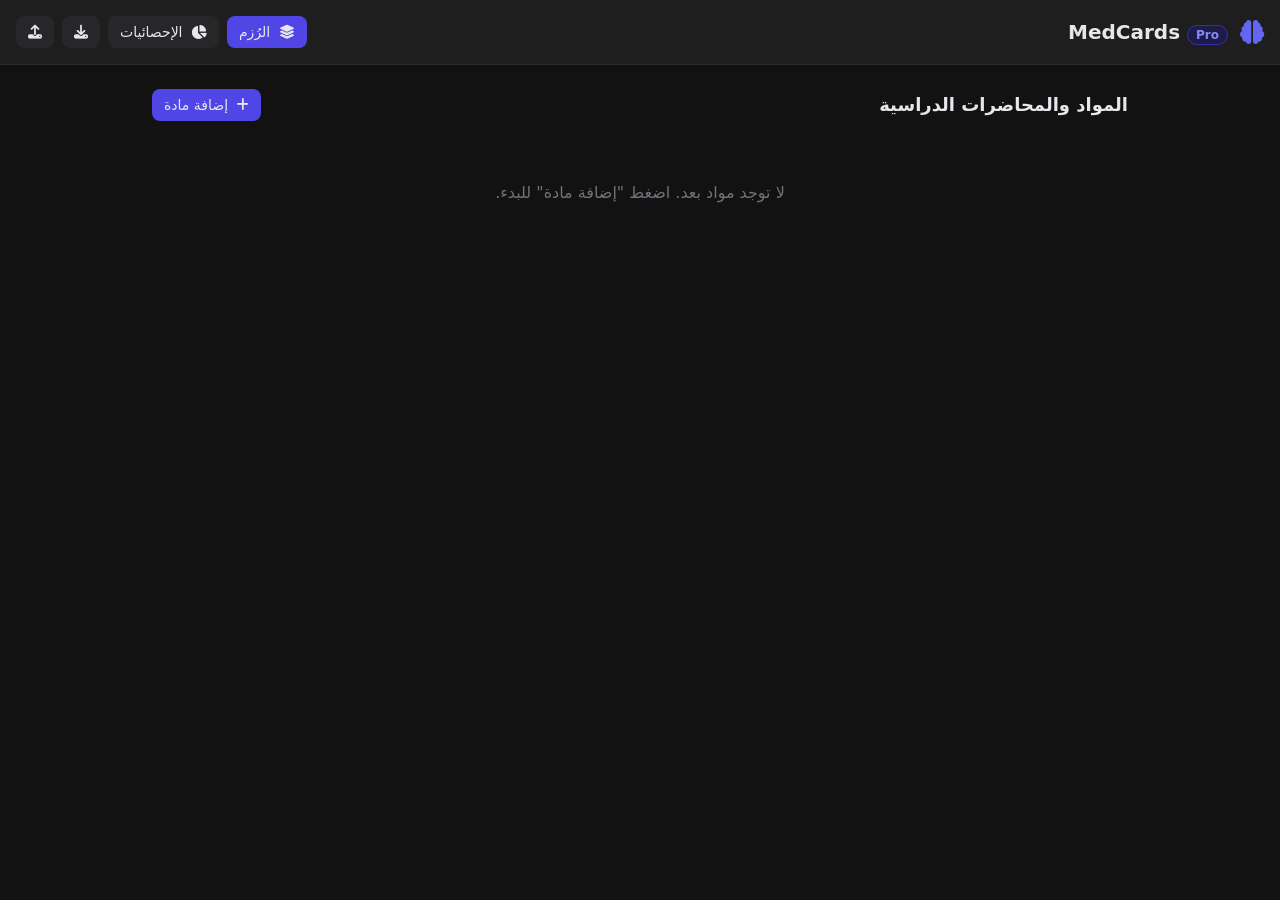
<file: index.html>
<!DOCTYPE html>
<html lang="ar" dir="rtl">
<head>
<meta charset="UTF-8">
<meta name="viewport" content="width=device-width, initial-scale=1.0">
<title>MedCards - تطبيق الدراسة الذكي</title>
  <link rel="manifest" href="manifest.json">
    <meta name="theme-color" content="#1e1e1e">
<link rel="icon" href="icon-192.png">
<link rel="apple-touch-icon" href="icon-192.png">
<link rel="stylesheet" href="app.css">
<link rel="stylesheet" href="fa.css">
<script src="dexie.min.js"></script>
<style>
body{background:#121212;color:#e5e7eb;font-family:system-ui,-apple-system,sans-serif}
canvas{touch-action:none;-webkit-user-select:none;user-select:none}
</style>
</head>
<body class="dark min-h-screen flex flex-col">

<header class="bg-cardbg border-b border-bordercolor p-4 flex justify-between items-center shadow-md">
  <div class="flex items-center gap-3">
    <i class="fa-solid fa-brain text-indigo-500 text-2xl"></i>
    <h1 class="text-xl font-bold">MedCards <span class="text-xs text-indigo-400 bg-indigo-950 px-2 py-0.5 rounded-full border border-indigo-800">Pro</span></h1>
  </div>
  <div class="flex items-center gap-2">
    <button onclick="switchView('dashboard')" class="btn btn-p"><i class="fa-solid fa-layer-group ml-1"></i> الرُزم</button>
    <button onclick="switchView('stats')" class="btn"><i class="fa-solid fa-chart-pie ml-1"></i> الإحصائيات</button>
    <button onclick="exportData()" class="btn" title="تصدير نسخة احتياطية"><i class="fa-solid fa-download"></i></button>
    <label class="btn" title="استيراد نسخة احتياطية"><i class="fa-solid fa-upload"></i><input type="file" accept=".json" class="hidden" onchange="importData(this.files[0]);this.value=''"></label>
  </div>
</header>

<main class="flex-1 max-w-5xl w-full mx-auto p-4 md:p-6">

<section id="view-dashboard" class="space-y-5">
  <div class="flex justify-between items-center">
    <h2 class="text-lg font-semibold">المواد والمحاضرات الدراسية</h2>
    <button onclick="addSubject()" class="btn btn-p"><i class="fa-solid fa-plus ml-1"></i> إضافة مادة</button>
  </div>
  <div id="backup-note"></div>
  <div id="subjects-container" class="grid grid-cols-1 md:grid-cols-2 gap-4"></div>
</section>

<section id="view-study" class="hidden space-y-4">
  <div class="flex justify-between items-center box !p-3">
    <button onclick="switchView('dashboard')" class="text-zinc-400 hover:text-white text-sm"><i class="fa-solid fa-arrow-right ml-1"></i> العودة</button>
    <div id="study-progress" class="text-sm font-medium text-indigo-400"></div>
  </div>
  <div class="box !p-6 min-h-[300px] shadow-xl">
    <div id="card-front" class="text-lg leading-relaxed"></div>
    <div id="card-back-box" class="hidden border-t border-bordercolor pt-4 mt-4">
      <div id="card-back" class="text-lg text-indigo-200 leading-relaxed"></div>
    </div>
    <div id="show-area" class="mt-6"><button onclick="showAnswer()" class="btn btn-p w-full !py-3">إظهار الجواب (Space)</button></div>
    <div id="rating" class="hidden grid-cols-4 gap-2 mt-6 pt-4 border-t border-bordercolor">
      <button onclick="rateCard(1)" class="btn bg-red-900/50 text-red-200 border border-red-700">إعادة (1)<div id="iv-1" class="text-[10px] opacity-70 mt-0.5"></div></button>
      <button onclick="rateCard(2)" class="btn bg-amber-900/50 text-amber-200 border border-amber-700">صعب (2)<div id="iv-2" class="text-[10px] opacity-70 mt-0.5"></div></button>
      <button onclick="rateCard(3)" class="btn bg-emerald-900/50 text-emerald-200 border border-emerald-700">جيد (3)<div id="iv-3" class="text-[10px] opacity-70 mt-0.5"></div></button>
      <button onclick="rateCard(4)" class="btn bg-blue-900/50 text-blue-200 border border-blue-700">سهل (4)<div id="iv-4" class="text-[10px] opacity-70 mt-0.5"></div></button>
    </div>
  </div>
</section>

<section id="view-editor" class="hidden space-y-5">
  <div class="flex justify-between items-center box !p-3">
    <button onclick="switchView('dashboard')" class="text-zinc-400 hover:text-white text-sm"><i class="fa-solid fa-arrow-right ml-1"></i> إغلاق المحرر</button>
    <h3 id="editor-title" class="font-bold text-indigo-400"></h3>
  </div>
  <div class="box space-y-5">
    <h4 id="form-title" class="font-semibold text-sm text-zinc-300">إضافة بطاقة جديدة</h4>
    <div class="grid grid-cols-1 lg:grid-cols-2 gap-5">
      <div class="space-y-2">
        <div class="text-xs text-zinc-400">الوجه الأمامي (السؤال)</div>
        <textarea id="new-front" rows="2" dir="auto" class="inp" placeholder="نص السؤال (اختياري إذا رسمت)..."></textarea>
        <div id="bar-f"></div>
        <canvas id="pad-f" width="1200" height="600" class="pad"></canvas>
      </div>
      <div class="space-y-2">
        <div class="text-xs text-zinc-400">الوجه الخلفي (الجواب)</div>
        <textarea id="new-back" rows="2" dir="auto" class="inp" placeholder="نص الجواب (اختياري إذا رسمت)..."></textarea>
        <div id="bar-b"></div>
        <canvas id="pad-b" width="1200" height="600" class="pad"></canvas>
      </div>
    </div>
    <div class="flex gap-2">
      <button id="save-btn" onclick="saveCard()" class="btn btn-p flex-1 !py-2.5">حفظ البطاقة وإضافتها</button>
      <button id="cancel-btn" onclick="resetForm()" class="btn hidden">إلغاء التعديل</button>
    </div>
  </div>
  <div class="space-y-2">
    <h4 class="font-semibold text-sm text-zinc-300">الكروت الحالية في هذه المحاضرة</h4>
    <div id="lecture-cards-list" class="space-y-2"></div>
  </div>
</section>

<section id="view-stats" class="hidden">
  <div class="box !p-6 text-center space-y-4">
    <h3 class="text-lg font-bold">إحصائيات المراجعة والنشاط</h3>
    <div class="grid grid-cols-2 md:grid-cols-4 gap-3 pt-2">
      <div class="bg-zinc-900 p-4 rounded-xl border border-bordercolor"><div id="st-total" class="text-2xl font-bold text-indigo-400">0</div><div class="text-xs text-zinc-400 mt-1">إجمالي الكروت</div></div>
      <div class="bg-zinc-900 p-4 rounded-xl border border-bordercolor"><div id="st-due" class="text-2xl font-bold text-amber-400">0</div><div class="text-xs text-zinc-400 mt-1">مستحقة الآن</div></div>
      <div class="bg-zinc-900 p-4 rounded-xl border border-bordercolor"><div id="st-today" class="text-2xl font-bold text-emerald-400">0</div><div class="text-xs text-zinc-400 mt-1">مراجعات اليوم</div></div>
      <div class="bg-zinc-900 p-4 rounded-xl border border-bordercolor"><div id="st-all" class="text-2xl font-bold text-blue-400">0</div><div class="text-xs text-zinc-400 mt-1">كل المراجعات</div></div>
    </div>
    <button onclick="resetProgress()" class="btn btn-d mt-4"><i class="fa-solid fa-rotate-left ml-1"></i> إعادة التقدم من الصفر</button>
    <div class="text-xs text-zinc-500">يصفّر الإحصائيات وجدولة المراجعة لكل الكروت. الكروت نفسها ما بتنحذف.</div>
  </div>
</section>

</main>

<script>
const db=new Dexie("MedCardsDatabase");
db.version(1).stores({subjects:'++id, name',lectures:'++id, subjectId, name',cards:'++id, lectureId, front, back, drawing, interval, repetition, easeFactor, dueDate'});
db.version(2).stores({subjects:'++id, name',lectures:'++id, subjectId, name',cards:'++id, lectureId, dueDate',reviews:'++id, date'});

const $=id=>document.getElementById(id);
const esc=s=>String(s??'').replace(/[&<>"']/g,c=>({'&':'&amp;','<':'&lt;','>':'&gt;','"':'&quot;',"'":'&#39;'}[c]));
const nowISO=()=>new Date().toISOString();
const today=()=>new Date().toLocaleDateString('sv');
const isDue=c=>!c.dueDate||c.dueDate<=nowISO();
let view='dashboard',lecId=null,editId=null,cards=[],ci=0;

/* ---------- لوحة الرسم (القلم يرسم / الإصبع يسكرول الصفحة) ---------- */
function seg(x,st,i){
  const p=st.p;x.strokeStyle=st.c;x.lineWidth=st.w*(.4+p[i][2]*1.2);
  x.beginPath();x.moveTo(p[i-1][0],p[i-1][1]);x.lineTo(p[i][0],p[i][1]);x.stroke();
}
function paint(x,s,bg){
  x.clearRect(0,0,1200,600);
  if(bg)x.drawImage(bg,0,0,1200,600);
  x.lineCap=x.lineJoin='round';
  for(const st of s){
    const p=st.p;
    if(p.length==1){x.fillStyle=st.c;x.beginPath();x.arc(p[0][0],p[0][1],st.w*(.4+p[0][2]*1.2)/2,0,7);x.fill();continue}
    for(let i=1;i<p.length;i++)seg(x,st,i);
  }
}
function Pad(id){
  const c=$(id),x=c.getContext('2d');
  const p={s:[],bg:null,bgData:'',color:'#ffffff',size:3,er:false,h:[],r:[]};
  let cur=null,erasing=false,ty=null;
  const pos=e=>{const r=c.getBoundingClientRect();return[(e.clientX-r.left)*c.width/r.width,(e.clientY-r.top)*c.height/r.height]};
  const cap=()=>({s:JSON.stringify(p.s),b:p.bgData});
  const snap=()=>{p.h.push(cap());if(p.h.length>50)p.h.shift();p.r=[]};
  const erase=e=>{const[a,b]=pos(e),r=p.size*4+12;p.s=p.s.filter(st=>!st.p.some(q=>Math.hypot(q[0]-a,q[1]-b)<r))};
  p.draw=()=>paint(x,p.s,p.bg);
  c.addEventListener('pointerdown',e=>{
    if(e.pointerType==='touch'){ty=e.clientY;return} // الإصبع: تمرير الصفحة فقط، ما بيرسم
    e.preventDefault();c.setPointerCapture(e.pointerId);snap();
    erasing=p.er||(e.buttons&32)>0; // الطرف الخلفي للقلم = ممحاة
    if(erasing)erase(e);else{const[a,b]=pos(e);cur={c:p.color,w:p.size,p:[[a,b,e.pressure||.5]]};p.s.push(cur)}
    p.draw();
  });
  c.addEventListener('pointermove',e=>{
    if(e.pointerType==='touch'){ // سكرول بالإصبع (إلا إذا القلم عم يرسم)
      if(ty!==null&&!cur&&!erasing){window.scrollBy(0,ty-e.clientY);ty=e.clientY}
      return;
    }
    if(!cur&&!erasing)return;
    if(erasing){erase(e);p.draw()}
    else for(const ev of(e.getCoalescedEvents?e.getCoalescedEvents():[e])){
      const[a,b]=pos(ev),n=cur.p.length;cur.p.push([a,b,ev.pressure||.5]);seg(x,cur,n); // رسم الجزء الجديد فقط
    }
  });
  const end=()=>{ty=null;if(cur){cur=null;p.draw()}erasing=false};
  c.addEventListener('pointerup',end);c.addEventListener('pointercancel',end);
  c.addEventListener('contextmenu',e=>e.preventDefault());
  const restore=o=>{p.s=JSON.parse(o.s);if(o.b!==p.bgData)p.setBg(o.b);else p.draw()};
  p.undo=()=>{if(!p.h.length)return;p.r.push(cap());restore(p.h.pop())};
  p.redo=()=>{if(!p.r.length)return;p.h.push(cap());restore(p.r.pop())};
  p.clear=()=>{snap();p.s=[];p.setBg('')};
  p.setBg=d=>{p.bgData=d||'';if(!d){p.bg=null;p.draw();return}const i=new Image();i.onload=()=>{p.bg=i;p.draw()};i.src=d};
  p.load=(s,d)=>{p.s=s||[];p.h=[];p.r=[];p.setBg(d)};
  p.img=f=>{
    if(!f)return;const r=new FileReader();
    r.onload=()=>{const i=new Image();i.onload=()=>{
      const t=document.createElement('canvas');t.width=1200;t.height=600;const g=t.getContext('2d');
      g.fillStyle='#18181b';g.fillRect(0,0,1200,600);
      const k=Math.min(1200/i.width,600/i.height),w=i.width*k,h=i.height*k;
      g.drawImage(i,(1200-w)/2,(600-h)/2,w,h);snap();p.setBg(t.toDataURL('image/jpeg',.85));
    };i.src=r.result};r.readAsDataURL(f);
  };
  return p;
}
const P={f:Pad('pad-f'),b:Pad('pad-b')};

function bar(k){
  const col=['#ffffff','#ef4444','#3b82f6','#10b981','#facc15'].map(h=>`<button onclick="P.${k}.color='${h}';P.${k}.er=false;syncEr('${k}')" class="dot" style="background:${h}"></button>`).join('');
  $('bar-'+k).innerHTML=`<div class="flex flex-wrap items-center gap-2 text-xs">${col}
    <input type="range" min="1" max="14" value="3" oninput="P.${k}.size=+this.value" class="w-20" title="السماكة">
    <button id="er-${k}" onclick="P.${k}.er=!P.${k}.er;syncEr('${k}')" class="btn !py-1 !px-2" title="ممحاة"><i class="fa-solid fa-eraser"></i></button>
    <button onclick="P.${k}.undo()" class="btn !py-1 !px-2" title="تراجع"><i class="fa-solid fa-rotate-left"></i></button>
    <button onclick="P.${k}.redo()" class="btn !py-1 !px-2" title="إعادة"><i class="fa-solid fa-rotate-right"></i></button>
    <label class="btn !py-1 !px-2" title="استيراد صورة"><i class="fa-solid fa-image"></i><input type="file" accept="image/*" class="hidden" onchange="P.${k}.img(this.files[0]);this.value=''"></label>
    <button onclick="P.${k}.clear()" class="btn btn-d !py-1 !px-2" title="مسح الكل"><i class="fa-solid fa-trash"></i></button></div>`;
}
function syncEr(k){$('er-'+k).classList.toggle('btn-p',P[k].er)}
bar('f');bar('b');

/* ---------- التنقل ---------- */
function switchView(v){
  ['dashboard','study','editor','stats'].forEach(n=>$('view-'+n).classList.add('hidden'));
  $('view-'+v).classList.remove('hidden');view=v;
  if(v==='dashboard')loadDashboard();
  if(v==='stats')loadStats();
}

/* ---------- المواد والمحاضرات ---------- */
async function backupNote(){
  const n=await db.cards.count(),box=$('backup-note');let last=0;
  try{last=+localStorage.getItem('mc_backup')||0}catch(e){}
  const days=Math.floor((Date.now()-last)/864e5);
  box.innerHTML=n&&days>=7?`<div class="box !p-3 text-xs text-amber-300 border-amber-700">${last?`آخر نسخة احتياطية قبل ${days} يوم.`:'ما عملت نسخة احتياطية بعد.'} اضغط زر التحميل <i class="fa-solid fa-download"></i> فوق لحفظ نسخة من كروتك ورسوماتك.</div>`:'';
}
async function loadDashboard(){
  backupNote();
  const subs=await db.subjects.toArray(),box=$('subjects-container');
  if(!subs.length){box.innerHTML='<div class="md:col-span-2 text-center text-zinc-500 py-10">لا توجد مواد بعد. اضغط "إضافة مادة" للبدء.</div>';return}
  let html='';
  for(const s of subs){
    const lecs=await db.lectures.where('subjectId').equals(s.id).toArray();let lh='';
    for(const l of lecs){
      const cs=await db.cards.where('lectureId').equals(l.id).toArray(),due=cs.filter(isDue).length;
      lh+=`<div class="flex justify-between items-center bg-zinc-900 p-3 rounded-xl border border-bordercolor">
        <div><div class="font-medium text-sm">${esc(l.name)}</div><div class="text-xs text-zinc-500 mt-0.5">${cs.length} كروت · <span class="text-amber-400">${due} مستحقة</span></div></div>
        <div class="flex gap-1">
          <button onclick="openEditor(${l.id})" class="btn !py-1 !px-2" title="محتوى"><i class="fa-solid fa-pen"></i></button>
          <button onclick="renLec(${l.id})" class="btn !py-1 !px-2" title="إعادة تسمية"><i class="fa-solid fa-tag"></i></button>
          <button onclick="delLec(${l.id})" class="btn btn-d !py-1 !px-2" title="حذف"><i class="fa-solid fa-trash"></i></button>
          <button onclick="startStudy(${l.id})" class="btn btn-p !py-1">دراسة</button>
        </div></div>`;
    }
    html+=`<div class="box space-y-3 shadow">
      <div class="flex justify-between items-center border-b border-bordercolor pb-2">
        <h3 class="font-bold text-indigo-400"><i class="fa-solid fa-book ml-2"></i>${esc(s.name)}</h3>
        <div class="flex gap-1">
          <button onclick="addLec(${s.id})" class="btn !py-1 !px-2" title="إضافة محاضرة"><i class="fa-solid fa-plus"></i></button>
          <button onclick="renSub(${s.id})" class="btn !py-1 !px-2" title="إعادة تسمية"><i class="fa-solid fa-tag"></i></button>
          <button onclick="delSub(${s.id})" class="btn btn-d !py-1 !px-2" title="حذف"><i class="fa-solid fa-trash"></i></button>
        </div></div>
      <div class="space-y-2">${lh||'<div class="text-xs text-zinc-500">لا توجد محاضرات</div>'}</div></div>`;
  }
  box.innerHTML=html;
}
async function addSubject(){
  const n=(prompt('اسم المادة (مثلاً: Pharmacology)')||'').trim();if(!n)return;
  const ex=await db.subjects.where('name').equals(n).first(),id=ex?ex.id:await db.subjects.add({name:n});
  const l=(prompt('اسم المحاضرة الأولى (اختياري)')||'').trim();
  if(l)await db.lectures.add({subjectId:id,name:l});
  loadDashboard();
}
async function addLec(sid){const n=(prompt('اسم المحاضرة')||'').trim();if(!n)return;await db.lectures.add({subjectId:sid,name:n});loadDashboard()}
async function renSub(id){const s=await db.subjects.get(id),n=(prompt('الاسم الجديد',s.name)||'').trim();if(!n)return;await db.subjects.update(id,{name:n});loadDashboard()}
async function renLec(id){const l=await db.lectures.get(id),n=(prompt('الاسم الجديد',l.name)||'').trim();if(!n)return;await db.lectures.update(id,{name:n});loadDashboard()}
async function delLec(id){
  if(!confirm('حذف المحاضرة وكل كروتها؟'))return;
  await db.cards.where('lectureId').equals(id).delete();await db.lectures.delete(id);loadDashboard();
}
async function delSub(id){
  if(!confirm('حذف المادة وكل محاضراتها وكروتها؟'))return;
  for(const l of await db.lectures.where('subjectId').equals(id).toArray())await db.cards.where('lectureId').equals(l.id).delete();
  await db.lectures.where('subjectId').equals(id).delete();await db.subjects.delete(id);loadDashboard();
}

/* ---------- المحرر ---------- */
async function openEditor(id){
  lecId=id;resetForm();switchView('editor');
  $('editor-title').innerText=(await db.lectures.get(id)).name;loadLectureCards();
}
function resetForm(){
  editId=null;$('new-front').value=$('new-back').value='';P.f.load([],'');P.b.load([],'');
  $('form-title').innerText='إضافة بطاقة جديدة';$('save-btn').innerText='حفظ البطاقة وإضافتها';$('cancel-btn').classList.add('hidden');
}
async function editCard(id){
  const c=await db.cards.get(id);editId=id;
  $('new-front').value=c.front||'';$('new-back').value=c.back||'';
  P.f.load(c.fd,c.fbg);P.b.load(c.bd,c.bbg);
  $('form-title').innerText='تعديل البطاقة';$('save-btn').innerText='حفظ التعديلات';$('cancel-btn').classList.remove('hidden');
  window.scrollTo({top:0,behavior:'smooth'});
}
async function saveCard(){
  const front=$('new-front').value.trim(),back=$('new-back').value.trim();
  if(!front&&!P.f.s.length&&!P.f.bgData)return alert('اكتب أو ارسم الوجه الأمامي على الأقل');
  const d={lectureId:lecId,front,back,fd:P.f.s,bd:P.b.s,fbg:P.f.bgData,bbg:P.b.bgData};
  if(editId)await db.cards.update(editId,d);
  else await db.cards.add({...d,interval:0,repetition:0,easeFactor:2.5,dueDate:nowISO()});
  resetForm();loadLectureCards();
}
async function loadLectureCards(){
  const cs=await db.cards.where('lectureId').equals(lecId).toArray();
  $('lecture-cards-list').innerHTML=cs.map(c=>`<div class="bg-zinc-900 border border-bordercolor p-3 rounded-xl flex justify-between items-center text-sm">
    <div><b>س:</b> ${c.front?esc(c.front):'<span class="text-zinc-500">(رسم)</span>'} ${(c.fd&&c.fd.length)||c.fbg||(c.bd&&c.bd.length)||c.bbg?'<i class="fa-solid fa-pen-nib text-indigo-400 mr-1"></i>':''}</div>
    <div class="flex gap-1"><button onclick="editCard(${c.id})" class="btn !py-1 !px-2"><i class="fa-solid fa-pen"></i></button>
    <button onclick="deleteCard(${c.id})" class="btn btn-d !py-1 !px-2"><i class="fa-solid fa-trash"></i></button></div></div>`).join('')||'<div class="text-xs text-zinc-500">لا توجد كروت بعد.</div>';
}
async function deleteCard(id){if(!confirm('حذف هذه البطاقة؟'))return;await db.cards.delete(id);if(editId===id)resetForm();loadLectureCards()}

/* ---------- الدراسة ---------- */
const compose=(s,d)=>new Promise(res=>{
  if(!(s&&s.length)&&!d)return res('');
  const t=document.createElement('canvas');t.width=1200;t.height=600;const g=t.getContext('2d');
  const go=i=>{paint(g,s||[],i);res(t.toDataURL(d?'image/jpeg':'image/png',.85))};
  if(d){const i=new Image();i.onload=()=>go(i);i.src=d}else go(null);
});
async function startStudy(id){
  const all=await db.cards.where('lectureId').equals(id).toArray();
  if(!all.length)return alert('هذه المحاضرة لا تحتوي على كروت!');
  let due=all.filter(isDue);
  if(!due.length){if(!confirm('لا توجد كروت مستحقة الآن. مراجعة كل الكروت على أي حال؟'))return;due=all}
  cards=due;ci=0;switchView('study');renderCard();
}
const imgTag=u=>u?`<img src="${u}" class="mt-3 w-full rounded-xl border border-bordercolor bg-zinc-900">`:'';
async function renderCard(){
  if(ci>=cards.length){alert('أحسنت! أكملت مراجعة هذه الجلسة.');return switchView('dashboard')}
  const c=cards[ci];$('study-progress').innerText=`البطاقة ${ci+1} من ${cards.length}`;
  const f=(await compose(c.fd,c.fbg))||c.drawing||'',b=await compose(c.bd,c.bbg);
  $('card-front').innerHTML=(c.front?`<div dir="auto" style="white-space:pre-wrap">${esc(c.front)}</div>`:'')+imgTag(f);
  $('card-back').innerHTML=`<div dir="auto" style="white-space:pre-wrap">${esc(c.back||(b?'':'لا يوجد شرح نصي إضافي.'))}</div>`+imgTag(b);
  $('card-back-box').classList.add('hidden');$('show-area').classList.remove('hidden');
  $('rating').classList.add('hidden');$('rating').classList.remove('grid');
}
function showAnswer(){
  const c=cards[ci];$('iv-1').innerText='بعد قليل';
  for(const r of[2,3,4])$('iv-'+r).innerText=fmtIv(schedule(c,r).interval);
  $('card-back-box').classList.remove('hidden');$('show-area').classList.add('hidden');
  $('rating').classList.remove('hidden');$('rating').classList.add('grid');
}
const fmtIv=d=>d<=1?'يوم':d===2?'يومين':d<11?d+' أيام':d<30?d+' يوم':d<365?Math.round(d/30)+' شهر':(d/365).toFixed(1)+' سنة';
// جدولة شبيهة بـ Anki/SM-2: صعب أقصر من جيد، وسهل أطول
function schedule(c,rating){
  let{repetition,interval,easeFactor}=c;const prev=interval;
  if(rating===1){repetition=0;interval=1}
  else{
    if(repetition===0)interval=rating===4?4:1;
    else if(repetition===1)interval=rating===2?3:rating===3?6:8;
    else{const m=rating===2?1.2:rating===3?easeFactor:easeFactor*1.3;interval=Math.max(prev+1,Math.round(prev*m))}
    repetition++;
  }
  easeFactor=Math.max(1.3,easeFactor+({1:-.2,2:-.15,3:0,4:.15}[rating]));
  return{repetition,interval,easeFactor};
}
let busy=false;
async function rateCard(rating){
  if(busy||ci>=cards.length)return;busy=true; // قفل: يمنع التقييم المزدوج
  try{
    const c=cards[ci],n=schedule(c,rating);
    const due=new Date();due.setDate(due.getDate()+n.interval);due.setHours(0,0,0,0); // الاستحقاق من بداية اليوم
    await db.cards.update(c.id,{...n,dueDate:due.toISOString()});
    await db.reviews.add({cardId:c.id,rating,date:today()});
    if(rating===1)cards.push({...c,...n}); // "إعادة" ترجع آخر الجلسة
    ci++;await renderCard();
  }finally{busy=false}
}
document.addEventListener('keydown',e=>{
  if(view!=='study'||['INPUT','TEXTAREA'].includes(document.activeElement.tagName))return;
  const hidden=$('card-back-box').classList.contains('hidden');
  if(e.code==='Space'){e.preventDefault();if(hidden)showAnswer()}
  else if(!hidden&&'1234'.includes(e.key)&&e.key)rateCard(+e.key);
});

/* ---------- الإحصائيات وإعادة التقدم ---------- */
async function loadStats(){
  $('st-total').innerText=await db.cards.count();
  $('st-due').innerText=await db.cards.where('dueDate').belowOrEqual(nowISO()).count();
  $('st-today').innerText=await db.reviews.where('date').equals(today()).count();
  $('st-all').innerText=await db.reviews.count();
}
async function resetProgress(){
  if(!confirm('سيتم تصفير كل الإحصائيات وجدولة المراجعة لكل الكروت. الكروت نفسها ما رح تنحذف. متأكد؟'))return;
  await db.reviews.clear();
  await db.cards.toCollection().modify({interval:0,repetition:0,easeFactor:2.5,dueDate:nowISO()});
  loadStats();alert('تمت إعادة التقدم من الصفر.');
}

/* ---------- نسخ احتياطي ---------- */
async function exportData(){
  const data={subjects:await db.subjects.toArray(),lectures:await db.lectures.toArray(),cards:await db.cards.toArray(),reviews:await db.reviews.toArray()};
  const u=URL.createObjectURL(new Blob([JSON.stringify(data)],{type:'application/json'}));
  const a=document.createElement('a');a.href=u;a.download='medcards_backup.json';a.click();try{localStorage.setItem('mc_backup',Date.now())}catch(e){}
  setTimeout(()=>URL.revokeObjectURL(u),1000);
}
async function importData(f){
  if(!f)return;
  try{
    const d=JSON.parse(await f.text());
    if(!Array.isArray(d.subjects)||!Array.isArray(d.lectures)||!Array.isArray(d.cards))throw 0;
    if(![d.subjects,d.lectures,d.cards].every(a=>a.every(r=>r&&Number.isInteger(r.id))))throw 0;
    if(!confirm('الاستيراد بيستبدل كل البيانات الحالية. متأكد؟'))return;
    await db.transaction('rw',db.subjects,db.lectures,db.cards,db.reviews,async()=>{
      await Promise.all([db.subjects.clear(),db.lectures.clear(),db.cards.clear(),db.reviews.clear()]);
      await db.subjects.bulkAdd(d.subjects);await db.lectures.bulkAdd(d.lectures);
      await db.cards.bulkAdd(d.cards);await db.reviews.bulkAdd(d.reviews||[]);
    });
    switchView('dashboard');alert('تم الاستيراد.');
  }catch(e){alert('الملف غير صالح.')}
}

window.onload=()=>{loadDashboard();try{navigator.storage&&navigator.storage.persist&&navigator.storage.persist()}catch(e){}};
if('serviceWorker' in navigator)window.addEventListener('load',()=>navigator.serviceWorker.register('sw.js').catch(()=>{}));
</script>
</file>
<file: app.css>
*,:after,:before{--tw-border-spacing-x:0;--tw-border-spacing-y:0;--tw-translate-x:0;--tw-translate-y:0;--tw-rotate:0;--tw-skew-x:0;--tw-skew-y:0;--tw-scale-x:1;--tw-scale-y:1;--tw-pan-x: ;--tw-pan-y: ;--tw-pinch-zoom: ;--tw-scroll-snap-strictness:proximity;--tw-gradient-from-position: ;--tw-gradient-via-position: ;--tw-gradient-to-position: ;--tw-ordinal: ;--tw-slashed-zero: ;--tw-numeric-figure: ;--tw-numeric-spacing: ;--tw-numeric-fraction: ;--tw-ring-inset: ;--tw-ring-offset-width:0px;--tw-ring-offset-color:#fff;--tw-ring-color:rgba(59,130,246,.5);--tw-ring-offset-shadow:0 0 #0000;--tw-ring-shadow:0 0 #0000;--tw-shadow:0 0 #0000;--tw-shadow-colored:0 0 #0000;--tw-blur: ;--tw-brightness: ;--tw-contrast: ;--tw-grayscale: ;--tw-hue-rotate: ;--tw-invert: ;--tw-saturate: ;--tw-sepia: ;--tw-drop-shadow: ;--tw-backdrop-blur: ;--tw-backdrop-brightness: ;--tw-backdrop-contrast: ;--tw-backdrop-grayscale: ;--tw-backdrop-hue-rotate: ;--tw-backdrop-invert: ;--tw-backdrop-opacity: ;--tw-backdrop-saturate: ;--tw-backdrop-sepia: ;--tw-contain-size: ;--tw-contain-layout: ;--tw-contain-paint: ;--tw-contain-style: }::backdrop{--tw-border-spacing-x:0;--tw-border-spacing-y:0;--tw-translate-x:0;--tw-translate-y:0;--tw-rotate:0;--tw-skew-x:0;--tw-skew-y:0;--tw-scale-x:1;--tw-scale-y:1;--tw-pan-x: ;--tw-pan-y: ;--tw-pinch-zoom: ;--tw-scroll-snap-strictness:proximity;--tw-gradient-from-position: ;--tw-gradient-via-position: ;--tw-gradient-to-position: ;--tw-ordinal: ;--tw-slashed-zero: ;--tw-numeric-figure: ;--tw-numeric-spacing: ;--tw-numeric-fraction: ;--tw-ring-inset: ;--tw-ring-offset-width:0px;--tw-ring-offset-color:#fff;--tw-ring-color:rgba(59,130,246,.5);--tw-ring-offset-shadow:0 0 #0000;--tw-ring-shadow:0 0 #0000;--tw-shadow:0 0 #0000;--tw-shadow-colored:0 0 #0000;--tw-blur: ;--tw-brightness: ;--tw-contrast: ;--tw-grayscale: ;--tw-hue-rotate: ;--tw-invert: ;--tw-saturate: ;--tw-sepia: ;--tw-drop-shadow: ;--tw-backdrop-blur: ;--tw-backdrop-brightness: ;--tw-backdrop-contrast: ;--tw-backdrop-grayscale: ;--tw-backdrop-hue-rotate: ;--tw-backdrop-invert: ;--tw-backdrop-opacity: ;--tw-backdrop-saturate: ;--tw-backdrop-sepia: ;--tw-contain-size: ;--tw-contain-layout: ;--tw-contain-paint: ;--tw-contain-style: }/*! tailwindcss v3.4.17 | MIT License | https://tailwindcss.com*/*,:after,:before{box-sizing:border-box;border:0 solid #e5e7eb}:after,:before{--tw-content:""}:host,html{line-height:1.5;-webkit-text-size-adjust:100%;-moz-tab-size:4;-o-tab-size:4;tab-size:4;font-family:ui-sans-serif,system-ui,sans-serif,Apple Color Emoji,Segoe UI Emoji,Segoe UI Symbol,Noto Color Emoji;font-feature-settings:normal;font-variation-settings:normal;-webkit-tap-highlight-color:transparent}body{margin:0;line-height:inherit}hr{height:0;color:inherit;border-top-width:1px}abbr:where([title]){-webkit-text-decoration:underline dotted;text-decoration:underline dotted}h1,h2,h3,h4,h5,h6{font-size:inherit;font-weight:inherit}a{color:inherit;text-decoration:inherit}b,strong{font-weight:bolder}code,kbd,pre,samp{font-family:ui-monospace,SFMono-Regular,Menlo,Monaco,Consolas,Liberation Mono,Courier New,monospace;font-feature-settings:normal;font-variation-settings:normal;font-size:1em}small{font-size:80%}sub,sup{font-size:75%;line-height:0;position:relative;vertical-align:baseline}sub{bottom:-.25em}sup{top:-.5em}table{text-indent:0;border-color:inherit;border-collapse:collapse}button,input,optgroup,select,textarea{font-family:inherit;font-feature-settings:inherit;font-variation-settings:inherit;font-size:100%;font-weight:inherit;line-height:inherit;letter-spacing:inherit;color:inherit;margin:0;padding:0}button,select{text-transform:none}button,input:where([type=button]),input:where([type=reset]),input:where([type=submit]){-webkit-appearance:button;background-color:transparent;background-image:none}:-moz-focusring{outline:auto}:-moz-ui-invalid{box-shadow:none}progress{vertical-align:baseline}::-webkit-inner-spin-button,::-webkit-outer-spin-button{height:auto}[type=search]{-webkit-appearance:textfield;outline-offset:-2px}::-webkit-search-decoration{-webkit-appearance:none}::-webkit-file-upload-button{-webkit-appearance:button;font:inherit}summary{display:list-item}blockquote,dd,dl,figure,h1,h2,h3,h4,h5,h6,hr,p,pre{margin:0}fieldset{margin:0}fieldset,legend{padding:0}menu,ol,ul{list-style:none;margin:0;padding:0}dialog{padding:0}textarea{resize:vertical}input::-moz-placeholder,textarea::-moz-placeholder{opacity:1;color:#9ca3af}input::placeholder,textarea::placeholder{opacity:1;color:#9ca3af}[role=button],button{cursor:pointer}:disabled{cursor:default}audio,canvas,embed,iframe,img,object,svg,video{display:block;vertical-align:middle}img,video{max-width:100%;height:auto}[hidden]:where(:not([hidden=until-found])){display:none}.btn{cursor:pointer;border-radius:.5rem;--tw-bg-opacity:1;background-color:rgb(39 39 42/var(--tw-bg-opacity,1));padding:.375rem .75rem;font-size:.875rem;line-height:1.25rem;font-weight:500;transition-property:color,background-color,border-color,text-decoration-color,fill,stroke,opacity,box-shadow,transform,filter,-webkit-backdrop-filter;transition-property:color,background-color,border-color,text-decoration-color,fill,stroke,opacity,box-shadow,transform,filter,backdrop-filter;transition-property:color,background-color,border-color,text-decoration-color,fill,stroke,opacity,box-shadow,transform,filter,backdrop-filter,-webkit-backdrop-filter;transition-timing-function:cubic-bezier(.4,0,.2,1);transition-duration:.15s}.btn:hover{--tw-bg-opacity:1;background-color:rgb(63 63 70/var(--tw-bg-opacity,1))}.btn-p{--tw-bg-opacity:1;background-color:rgb(79 70 229/var(--tw-bg-opacity,1))}.btn-p:hover{--tw-bg-opacity:1;background-color:rgb(67 56 202/var(--tw-bg-opacity,1))}.btn-d{background-color:rgba(127,29,29,.5);--tw-text-opacity:1;color:rgb(254 202 202/var(--tw-text-opacity,1))}.btn-d:hover{--tw-bg-opacity:1;background-color:rgb(153 27 27/var(--tw-bg-opacity,1))}.inp{width:100%;border-radius:.75rem;border-width:1px;--tw-border-opacity:1;border-color:rgb(45 45 45/var(--tw-border-opacity,1));--tw-bg-opacity:1;background-color:rgb(24 24 27/var(--tw-bg-opacity,1));padding:.75rem;font-size:.875rem;line-height:1.25rem}.inp:focus{--tw-border-opacity:1;border-color:rgb(99 102 241/var(--tw-border-opacity,1));outline:2px solid transparent;outline-offset:2px}.box{border-radius:1rem;border-width:1px;border-color:rgb(45 45 45/var(--tw-border-opacity,1));background-color:rgb(30 30 30/var(--tw-bg-opacity,1));padding:1rem}.box,.pad{--tw-border-opacity:1;--tw-bg-opacity:1}.pad{width:100%;cursor:crosshair;border-radius:.75rem;border-width:1px;border-color:rgb(45 45 45/var(--tw-border-opacity,1));background-color:rgb(24 24 27/var(--tw-bg-opacity,1))}.dot{display:inline-block;height:1.25rem;width:1.25rem;border-radius:9999px;border-width:1px;--tw-border-opacity:1;border-color:rgb(82 82 91/var(--tw-border-opacity,1))}.mx-auto{margin-left:auto;margin-right:auto}.ml-1{margin-left:.25rem}.ml-2{margin-left:.5rem}.mr-1{margin-right:.25rem}.mt-0\.5{margin-top:.125rem}.mt-1{margin-top:.25rem}.mt-3{margin-top:.75rem}.mt-4{margin-top:1rem}.mt-6{margin-top:1.5rem}.flex{display:flex}.grid{display:grid}.\!hidden{display:none!important}.hidden{display:none}.min-h-\[300px\]{min-height:300px}.min-h-screen{min-height:100vh}.w-20{width:5rem}.w-full{width:100%}.max-w-5xl{max-width:64rem}.flex-1{flex:1 1 0%}.grid-cols-1{grid-template-columns:repeat(1,minmax(0,1fr))}.grid-cols-2{grid-template-columns:repeat(2,minmax(0,1fr))}.grid-cols-4{grid-template-columns:repeat(4,minmax(0,1fr))}.flex-col{flex-direction:column}.flex-wrap{flex-wrap:wrap}.items-center{align-items:center}.justify-between{justify-content:space-between}.gap-1{gap:.25rem}.gap-2{gap:.5rem}.gap-3{gap:.75rem}.gap-4{gap:1rem}.gap-5{gap:1.25rem}.space-y-2>:not([hidden])~:not([hidden]){--tw-space-y-reverse:0;margin-top:calc(.5rem*(1 - var(--tw-space-y-reverse)));margin-bottom:calc(.5rem*var(--tw-space-y-reverse))}.space-y-3>:not([hidden])~:not([hidden]){--tw-space-y-reverse:0;margin-top:calc(.75rem*(1 - var(--tw-space-y-reverse)));margin-bottom:calc(.75rem*var(--tw-space-y-reverse))}.space-y-4>:not([hidden])~:not([hidden]){--tw-space-y-reverse:0;margin-top:calc(1rem*(1 - var(--tw-space-y-reverse)));margin-bottom:calc(1rem*var(--tw-space-y-reverse))}.space-y-5>:not([hidden])~:not([hidden]){--tw-space-y-reverse:0;margin-top:calc(1.25rem*(1 - var(--tw-space-y-reverse)));margin-bottom:calc(1.25rem*var(--tw-space-y-reverse))}.rounded-full{border-radius:9999px}.rounded-xl{border-radius:.75rem}.border{border-width:1px}.border-b{border-bottom-width:1px}.border-t{border-top-width:1px}.border-amber-700{--tw-border-opacity:1;border-color:rgb(180 83 9/var(--tw-border-opacity,1))}.border-blue-700{--tw-border-opacity:1;border-color:rgb(29 78 216/var(--tw-border-opacity,1))}.border-bordercolor{--tw-border-opacity:1;border-color:rgb(45 45 45/var(--tw-border-opacity,1))}.border-emerald-700{--tw-border-opacity:1;border-color:rgb(4 120 87/var(--tw-border-opacity,1))}.border-indigo-800{--tw-border-opacity:1;border-color:rgb(55 48 163/var(--tw-border-opacity,1))}.border-red-700{--tw-border-opacity:1;border-color:rgb(185 28 28/var(--tw-border-opacity,1))}.bg-amber-900\/50{background-color:rgba(120,53,15,.5)}.bg-blue-900\/50{background-color:rgba(30,58,138,.5)}.bg-cardbg{--tw-bg-opacity:1;background-color:rgb(30 30 30/var(--tw-bg-opacity,1))}.bg-emerald-900\/50{background-color:rgba(6,78,59,.5)}.bg-indigo-950{--tw-bg-opacity:1;background-color:rgb(30 27 75/var(--tw-bg-opacity,1))}.bg-red-900\/50{background-color:rgba(127,29,29,.5)}.bg-zinc-900{--tw-bg-opacity:1;background-color:rgb(24 24 27/var(--tw-bg-opacity,1))}.\!p-3{padding:.75rem!important}.\!p-6{padding:1.5rem!important}.p-3{padding:.75rem}.p-4{padding:1rem}.\!px-2{padding-left:.5rem!important;padding-right:.5rem!important}.\!py-1{padding-top:.25rem!important;padding-bottom:.25rem!important}.\!py-2\.5{padding-top:.625rem!important;padding-bottom:.625rem!important}.\!py-3{padding-top:.75rem!important;padding-bottom:.75rem!important}.px-2{padding-left:.5rem;padding-right:.5rem}.py-0\.5{padding-top:.125rem;padding-bottom:.125rem}.py-10{padding-top:2.5rem;padding-bottom:2.5rem}.pb-2{padding-bottom:.5rem}.pt-2{padding-top:.5rem}.pt-4{padding-top:1rem}.text-center{text-align:center}.text-2xl{font-size:1.5rem;line-height:2rem}.text-\[10px\]{font-size:10px}.text-lg{font-size:1.125rem;line-height:1.75rem}.text-sm{font-size:.875rem;line-height:1.25rem}.text-xl{font-size:1.25rem;line-height:1.75rem}.text-xs{font-size:.75rem;line-height:1rem}.font-bold{font-weight:700}.font-medium{font-weight:500}.font-semibold{font-weight:600}.leading-relaxed{line-height:1.625}.text-amber-200{--tw-text-opacity:1;color:rgb(253 230 138/var(--tw-text-opacity,1))}.text-amber-300{--tw-text-opacity:1;color:rgb(252 211 77/var(--tw-text-opacity,1))}.text-amber-400{--tw-text-opacity:1;color:rgb(251 191 36/var(--tw-text-opacity,1))}.text-blue-200{--tw-text-opacity:1;color:rgb(191 219 254/var(--tw-text-opacity,1))}.text-blue-400{--tw-text-opacity:1;color:rgb(96 165 250/var(--tw-text-opacity,1))}.text-emerald-200{--tw-text-opacity:1;color:rgb(167 243 208/var(--tw-text-opacity,1))}.text-emerald-400{--tw-text-opacity:1;color:rgb(52 211 153/var(--tw-text-opacity,1))}.text-indigo-200{--tw-text-opacity:1;color:rgb(199 210 254/var(--tw-text-opacity,1))}.text-indigo-400{--tw-text-opacity:1;color:rgb(129 140 248/var(--tw-text-opacity,1))}.text-indigo-500{--tw-text-opacity:1;color:rgb(99 102 241/var(--tw-text-opacity,1))}.text-red-200{--tw-text-opacity:1;color:rgb(254 202 202/var(--tw-text-opacity,1))}.text-zinc-300{--tw-text-opacity:1;color:rgb(212 212 216/var(--tw-text-opacity,1))}.text-zinc-400{--tw-text-opacity:1;color:rgb(161 161 170/var(--tw-text-opacity,1))}.text-zinc-500{--tw-text-opacity:1;color:rgb(113 113 122/var(--tw-text-opacity,1))}.opacity-70{opacity:.7}.shadow{--tw-shadow:0 1px 3px 0 rgba(0,0,0,.1),0 1px 2px -1px rgba(0,0,0,.1);--tw-shadow-colored:0 1px 3px 0 var(--tw-shadow-color),0 1px 2px -1px var(--tw-shadow-color)}.shadow,.shadow-md{box-shadow:var(--tw-ring-offset-shadow,0 0 #0000),var(--tw-ring-shadow,0 0 #0000),var(--tw-shadow)}.shadow-md{--tw-shadow:0 4px 6px -1px rgba(0,0,0,.1),0 2px 4px -2px rgba(0,0,0,.1);--tw-shadow-colored:0 4px 6px -1px var(--tw-shadow-color),0 2px 4px -2px var(--tw-shadow-color)}.shadow-xl{--tw-shadow:0 20px 25px -5px rgba(0,0,0,.1),0 8px 10px -6px rgba(0,0,0,.1);--tw-shadow-colored:0 20px 25px -5px var(--tw-shadow-color),0 8px 10px -6px var(--tw-shadow-color);box-shadow:var(--tw-ring-offset-shadow,0 0 #0000),var(--tw-ring-shadow,0 0 #0000),var(--tw-shadow)}.filter{filter:var(--tw-blur) var(--tw-brightness) var(--tw-contrast) var(--tw-grayscale) var(--tw-hue-rotate) var(--tw-invert) var(--tw-saturate) var(--tw-sepia) var(--tw-drop-shadow)}.hover\:text-white:hover{--tw-text-opacity:1;color:rgb(255 255 255/var(--tw-text-opacity,1))}@media (min-width:768px){.md\:col-span-2{grid-column:span 2/span 2}.md\:grid-cols-2{grid-template-columns:repeat(2,minmax(0,1fr))}.md\:grid-cols-4{grid-template-columns:repeat(4,minmax(0,1fr))}.md\:p-6{padding:1.5rem}}@media (min-width:1024px){.lg\:grid-cols-2{grid-template-columns:repeat(2,minmax(0,1fr))}}body{background:#121212;color:#e5e7eb;font-family:system-ui,-apple-system,sans-serif}
canvas{touch-action:none;-webkit-user-select:none;user-select:none}
</file>
